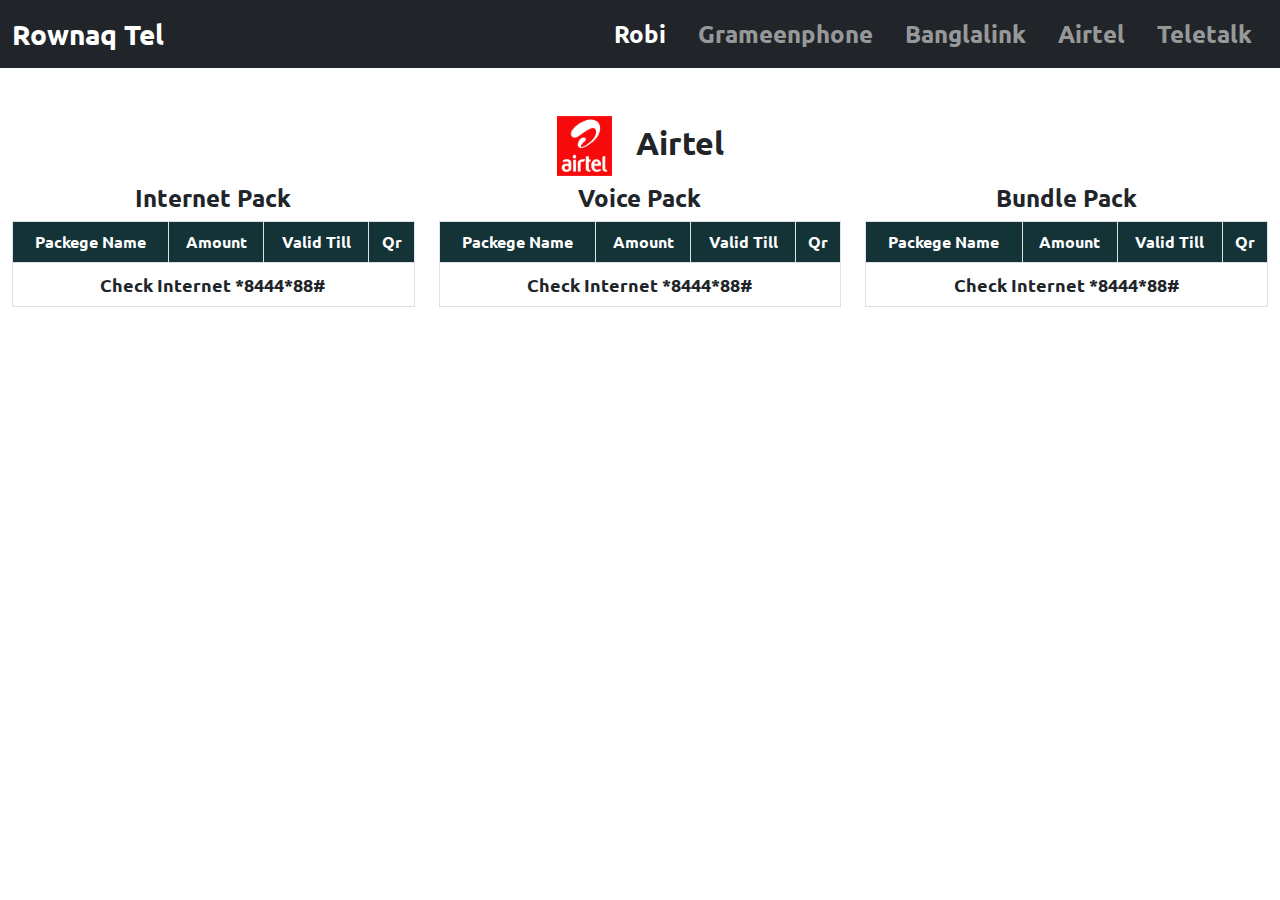
<file: airtel.html>
<!DOCTYPE html>
<html lang="en">

<head>
    <meta charset="UTF-8">
    <meta http-equiv="X-UA-Compatible" content="IE=edge">
    <meta name="viewport" content="width=device-width, initial-scale=1.0">
    <link rel="stylesheet" href="css/bootstrap.min.css">
    <link rel="stylesheet" href="style.css">
    <link rel="preconnect" href="https://fonts.gstatic.com">
    <link href="https://fonts.googleapis.com/css2?family=Ubuntu&display=swap" rel="stylesheet">
    <title>Data & voice</title>
</head>

<body>

    <nav class="navbar navbar-expand-lg navbar-dark bg-dark mb-5">
        <div class="container-fluid">
            <a class="navbar-brand fw-bolder fs-3" href="index.html">Rownaq Tel</a>
            <button class="navbar-toggler" type="button" data-bs-toggle="collapse" data-bs-target="#navbarNav"
                aria-controls="navbarNav" aria-expanded="false" aria-label="Toggle navigation">
                <span class="navbar-toggler-icon"></span>
            </button>
            <div class="collapse navbar-collapse justify-content-end fw-bold fs-4" id="navbarNav">
                <ul class="navbar-nav">
                    <li class="nav-item">
                        <a class="nav-link active px-3" aria-current="page" href="index.html">Robi</a>
                    </li>
                    <li class="nav-item">
                        <a class="nav-link px-3" href="grameenphone.html">Grameenphone</a>
                    </li>
                    <li class="nav-item">
                        <a class="nav-link px-3" href="banglalink.html">Banglalink</a>
                    </li>
                    <li class="nav-item">
                        <a class="nav-link px-3" href="airtel.html">Airtel</a>
                    </li>
                    <li class="nav-item">
                        <a class="nav-link px-3" href="teletalk.html">Teletalk</a>
                    </li>
                </ul>
            </div>
        </div>
    </nav>

    <div class="container-fluid">
        <section id="Airtel">
            <div class="row mt-5">
                <h3 class="text-center fs-2 fw-bolder mb-2"><img src="img/airtel.png" alt="" width="55px"> &nbsp; Airtel</h3>
                <div class="col-md-4">
                    <h4 class="text-center fw-bold fs-4">Internet Pack</h4>
                    <table class="table table-striped table-hover table-bordered">

                        <thead class="text-center">
                            <th>Packege Name</th>
                            <th>Amount</th>
                            <th>Valid Till</th>
                            <th>Qr</th>
                        </thead>
                        <tbody>

                        </tbody>
                        <tfoot>
                            <td colspan="4" class="table fw-bold text-center">Check Internet *8444*88#</td>
                        </tfoot>

                    </table>
                </div>
                <div class="col-md-4">
                    <h4 class="text-center fw-bold fs-4">Voice Pack</h4>
                    <table class="table table-striped table-hover table-bordered">

                        <thead class="text-center">
                            <th>Packege Name</th>
                            <th>Amount</th>
                            <th>Valid Till</th>
                            <th>Qr</th>
                        </thead>
                        <tbody>

                        </tbody>
                        <tfoot>
                            <td colspan="4" class="table fw-bold text-center">Check Internet *8444*88#</td>
                        </tfoot>

                    </table>
                </div>
                <div class="col-md-4">
                    <h4 class="text-center fw-bold fs-4">Bundle Pack</h4>
                    <table class="table table-striped table-hover table-bordered">

                        <thead class="text-center">
                            <th>Packege Name</th>
                            <th>Amount</th>
                            <th>Valid Till</th>
                            <th>Qr</th>
                        </thead>
                        <tbody>

                        </tbody>
                        <tfoot>
                            <td colspan="4" class="table fw-bold text-center">Check Internet *8444*88#</td>
                        </tfoot>

                    </table>
                </div>
            </div>
        </section>
    </div>




    <script src="js/bootstrap.min.js"></script>
</body>

</html>
</file>
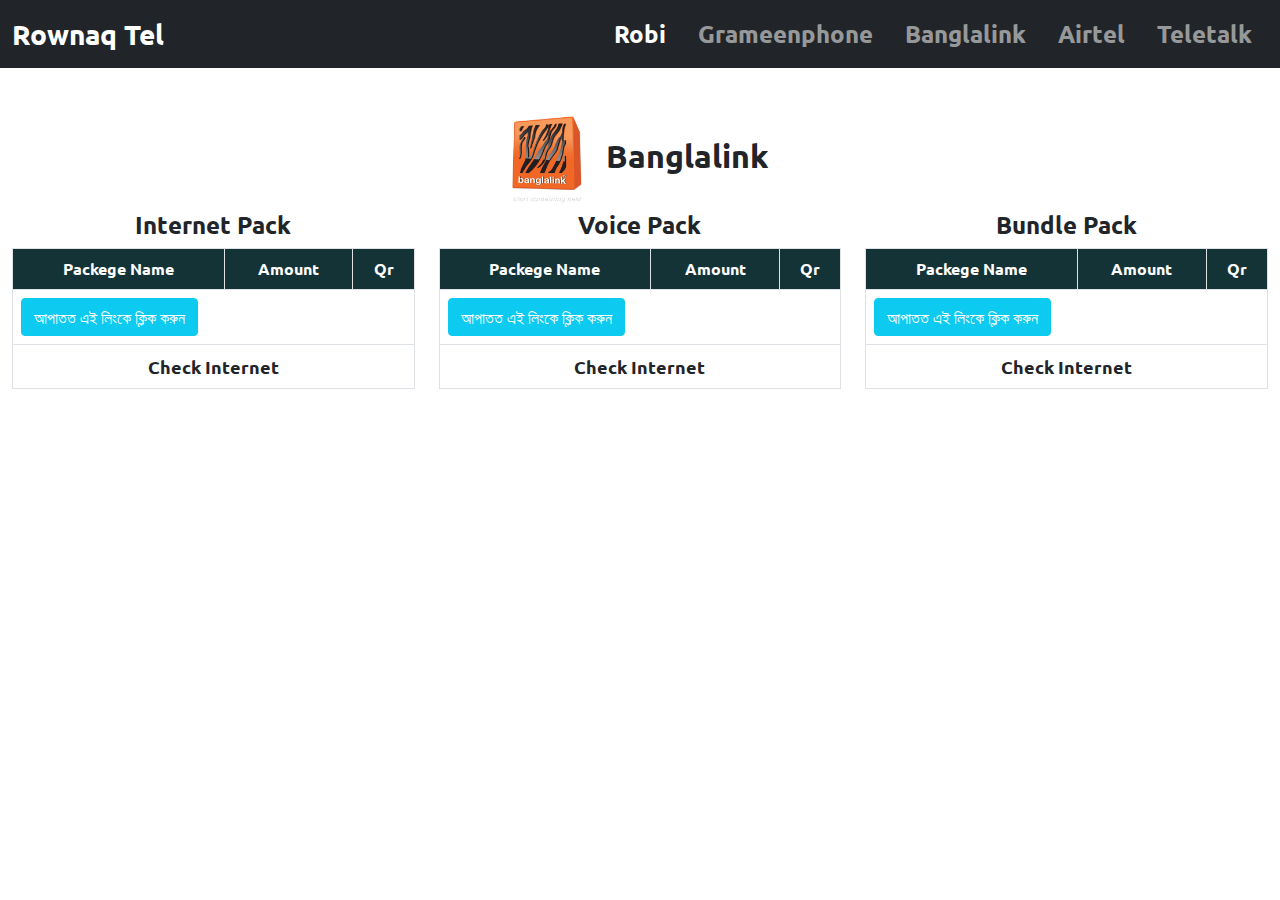
<file: banglalink.html>
<!DOCTYPE html>
<html lang="en">

<head>
    <meta charset="UTF-8">
    <meta http-equiv="X-UA-Compatible" content="IE=edge">
    <meta name="viewport" content="width=device-width, initial-scale=1.0">
    <link rel="stylesheet" href="css/bootstrap.min.css">
    <link rel="stylesheet" href="style.css">
    <link rel="preconnect" href="https://fonts.gstatic.com">
    <link href="https://fonts.googleapis.com/css2?family=Ubuntu&display=swap" rel="stylesheet">
    <title>Data & voice</title>
</head>

<body>

    <nav class="navbar navbar-expand-lg navbar-dark bg-dark mb-5">
        <div class="container-fluid">
            <a class="navbar-brand fw-bolder fs-3" href="index.html">Rownaq Tel</a>
            <button class="navbar-toggler" type="button" data-bs-toggle="collapse" data-bs-target="#navbarNav"
                aria-controls="navbarNav" aria-expanded="false" aria-label="Toggle navigation">
                <span class="navbar-toggler-icon"></span>
            </button>
            <div class="collapse navbar-collapse justify-content-end fw-bold fs-4" id="navbarNav">
                <ul class="navbar-nav">
                    <li class="nav-item">
                        <a class="nav-link active px-3" aria-current="page" href="index.html">Robi</a>
                    </li>
                    <li class="nav-item">
                        <a class="nav-link px-3" href="grameenphone.html">Grameenphone</a>
                    </li>
                    <li class="nav-item">
                        <a class="nav-link px-3" href="banglalink.html">Banglalink</a>
                    </li>
                    <li class="nav-item">
                        <a class="nav-link px-3" href="airtel.html">Airtel</a>
                    </li>
                    <li class="nav-item">
                        <a class="nav-link px-3" href="teletalk.html">Teletalk</a>
                    </li>
                </ul>
            </div>
        </div>
    </nav>

    <div class="container-fluid">
        <section id="Banglalink">
            <div class="row mt-5">
                <h3 class="text-center fs-2 fw-bolder mb-2"> <img src="img/blink.jpg" alt="" width="70px"> &nbsp; Banglalink</h3>
                <div class="col-md-4">
                    <h4 class="text-center fw-bold fs-4">Internet Pack</h4>
                    <table class="table table-hover table-bordered">
                        <thead class="text-center">
                            <th>Packege Name</th>
                            <th>Amount</th>
                            <th>Qr</th>
                        </thead>
                        <tbody>
                            <!-- <tr class="weekly">
                                <td colspan="3"> Weekly Packs</td>
                            </tr>
                           
                            <tr class="monthly">
                                <td colspan="3"> Monthly Packs</td>
                            </tr> -->
                           <tr>
                               <td colspan="3"> <button class="btn btn-info">
                                   <a href="https://www.banglalink.net/en/prepaid/internet" target="_blank">আপাতত এই লিংকে ক্লিক করুন</a>
                                </button></td>
                           </tr>

                        </tbody>
                        <tfoot>
                            <td colspan="3" class="table fw-bold text-center">Check Internet </td>
                        </tfoot>

                    </table>
                </div>
                <div class="col-md-4">
                    <h4 class="text-center fw-bold fs-4">Voice Pack</h4>
                    <table class="table table-hover table-bordered">

                        <thead class="text-center">
                            <th>Packege Name</th>
                            <th>Amount</th>
                            <th>Qr</th>
                        </thead>
                        <tbody>
                            <tr>
                                <td colspan="3"><button class="btn btn-info">
                                    <a href="https://www.banglalink.net/en/prepaid/voice" target="_blank">আপাতত এই লিংকে ক্লিক করুন</a></button></td>
                            </tr>
                            <!-- <tr class="weekly">
                                <td colspan="3"> Weekly Packs</td>
                            </tr>
                            <tr class="monthly">
                                <td colspan="3"> Monthly Packs</td>
                            </tr> -->

                        </tbody>
                        <tfoot>
                            <td colspan="3" class="table fw-bold text-center">Check Internet </td>
                        </tfoot>

                    </table>
                </div>
                <div class="col-md-4">
                    <h4 class="text-center fw-bold fs-4">Bundle Pack</h4>
                    <table class="table table-hover table-bordered">

                        <thead class="text-center">
                            <th>Packege Name</th>
                            <th>Amount</th>
                            <th>Qr</th>
                        </thead>
                        <tbody>
                            <!-- <tr class="weekly">
                                <td colspan="3"> Weekly Packs</td>
                            </tr>
                            <tr class="monthly">
                                <td colspan="3"> Monthly Packs</td>
                            </tr> -->
                            <tr>
                                <td colspan="3"><button class="btn btn-info">
                                    <a href="https://www.banglalink.net/en/prepaid/bundles" target="_blank">আপাতত এই লিংকে ক্লিক করুন</a>
                                </button></td>
                            </tr>
                        </tbody>
                        <tfoot>
                            <td colspan="3" class="table fw-bold text-center">Check Internet </td>
                        </tfoot>
                    </table>
                </div>
            </div>
        </section>


    </div>




    <script src="js/bootstrap.min.js"></script>
</body>

</html>
</file>
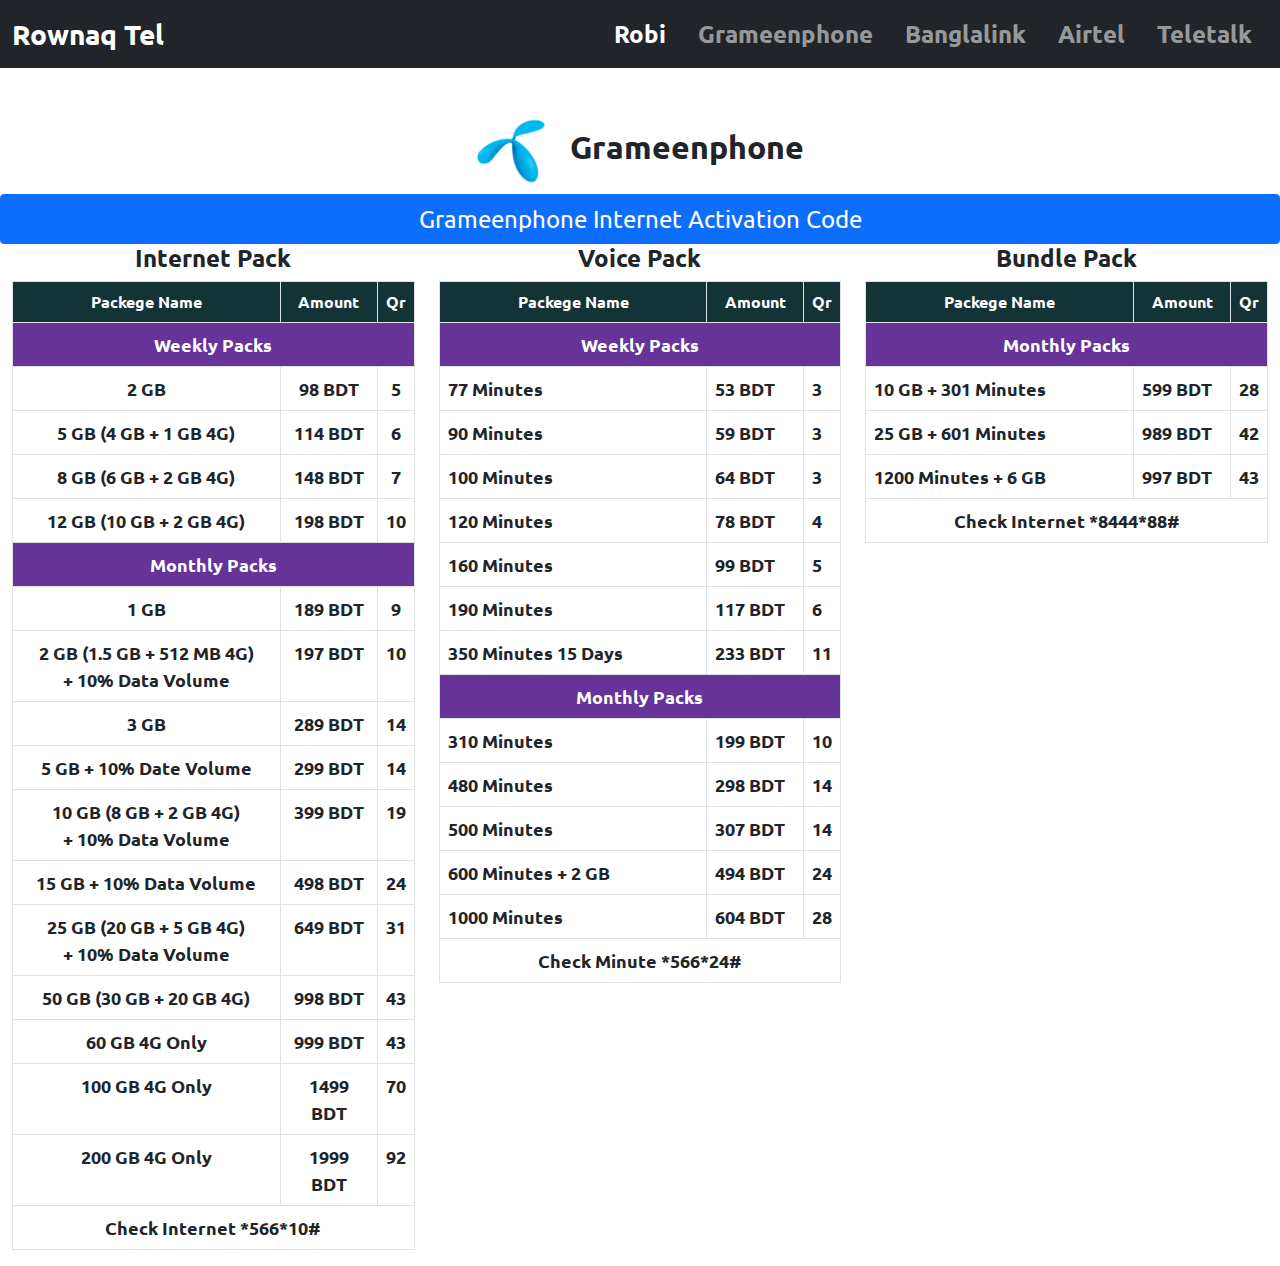
<file: grameenphone.html>
<!DOCTYPE html>
<html lang="en">

<head>
    <meta charset="UTF-8">
    <meta http-equiv="X-UA-Compatible" content="IE=edge">
    <meta name="viewport" content="width=device-width, initial-scale=1.0">
    <link rel="stylesheet" href="css/bootstrap.min.css">
    <link rel="stylesheet" href="style.css">
    <link rel="preconnect" href="https://fonts.gstatic.com">
    <link href="https://fonts.googleapis.com/css2?family=Ubuntu&display=swap" rel="stylesheet">
    <title>Data & voice</title>
</head>

<body>

    <nav class="navbar navbar-expand-lg navbar-dark bg-dark mb-5">
        <div class="container-fluid">
            <a class="navbar-brand fw-bolder fs-3" href="index.html">Rownaq Tel</a>
            <button class="navbar-toggler" type="button" data-bs-toggle="collapse" data-bs-target="#navbarNav"
                aria-controls="navbarNav" aria-expanded="false" aria-label="Toggle navigation">
                <span class="navbar-toggler-icon"></span>
            </button>
            <div class="collapse navbar-collapse justify-content-end fw-bold fs-4" id="navbarNav">
                <ul class="navbar-nav">
                    <li class="nav-item">
                        <a class="nav-link active px-3" aria-current="page" href="index.html">Robi</a>
                    </li>
                    <li class="nav-item">
                        <a class="nav-link px-3" href="grameenphone.html">Grameenphone</a>
                    </li>
                    <li class="nav-item">
                        <a class="nav-link px-3" href="banglalink.html">Banglalink</a>
                    </li>
                    <li class="nav-item">
                        <a class="nav-link px-3" href="airtel.html">Airtel</a>
                    </li>
                    <li class="nav-item">
                        <a class="nav-link px-3" href="teletalk.html">Teletalk</a>
                    </li>
                </ul>
            </div>
        </div>
    </nav>

    <div class="container-fluid">
        <section id="Grameenphone">
            <div class="row mt-5">
                <h3 class="text-center fs-2 fw-bolder mb-2"><img src="img/gphone.jpg" alt="Grameenphone Logo" width="70px" > &nbsp; Grameenphone</h3>
                <button class="btn btn-primary fs-4"><a href="https://www.grameenphone.com/personal/plans-offers/internet-packages#4g_packs" target="_blank">Grameenphone Internet Activation Code</a></button>
                <div class="col-md-4">
                    <h4 class="text-center fw-bold fs-4">Internet Pack</h4>
                    <table class="table table-hover table-bordered text-center">
                        <thead class="">
                            <th>Packege Name</th>
                            <th>Amount</th>
                            <th>Qr</th>
                        </thead>
                        <tbody>
                            <tr class="weekly">
                                <td colspan="3"> Weekly Packs</td>
                            </tr>
                            <tr>
                                <td>2 GB</td>
                                <td>98 BDT</td>
                                <td>5</td>
                            </tr>
                            <tr>
                                <td>5 GB (4 GB + 1 GB 4G)</td>
                                <td>114 BDT</td>
                                <td>6</td>
                            </tr>
                            <tr>
                                <td>8 GB (6 GB + 2 GB 4G)</td>
                                <td>148 BDT</td>
                                <td>7</td>
                            </tr>
                            <tr>
                                <td>12 GB (10 GB + 2 GB 4G)</td>
                                <td>198 BDT</td>
                                <td>10</td>
                            </tr>

                            <tr class="monthly">
                                <td colspan="3"> Monthly Packs</td>
                            </tr>

                            <tr>
                                <td>1 GB</td>
                                <td>189 BDT</td>
                                <td>9</td>
                            </tr>
                            <tr>
                                <td>2 GB (1.5 GB + 512 MB 4G) <br> + 10% Data Volume</td>
                                <td>197 BDT</td>
                                <td>10</td>
                            </tr>
                            <tr>
                                <td>3 GB</td>
                                <td>289 BDT</td>
                                <td>14</td>
                            </tr>
                            <tr>
                                <td>5 GB + 10% Date Volume</td>
                                <td>299 BDT</td>
                                <td>14</td>
                            </tr>
                            <tr>
                                <td>10 GB (8 GB + 2 GB 4G) <br> + 10% Data Volume</td>
                                <td>399 BDT</td>
                                <td>19</td>
                            </tr>
                            <tr>
                                <td>15 GB + 10% Data Volume</td>
                                <td>498 BDT</td>
                                <td>24</td>
                            </tr>
                            <tr>
                                <td>25 GB (20 GB + 5 GB 4G) <br> + 10% Data Volume</td>
                                <td>649 BDT</td>
                                <td>31</td>
                            </tr>
                            <tr>
                                <td>50 GB (30 GB + 20 GB 4G)</td>
                                <td>998 BDT</td>
                                <td>43</td>
                            </tr>
                            <tr>
                                <td>60 GB 4G Only</td>
                                <td>999 BDT</td>
                                <td>43</td>
                            </tr>
                            <tr>
                                <td>100 GB 4G Only</td>
                                <td>1499 BDT</td>
                                <td>70</td>
                            </tr>
                            <tr>
                                <td>200 GB 4G Only</td>
                                <td>1999 BDT</td>
                                <td>92</td>
                            </tr>
                        </tbody>
                        <tfoot>
                            <td colspan="3" class="table fw-bold text-center">Check Internet *566*10#</td>
                        </tfoot>

                    </table>
                </div>
                <div class="col-md-4">
                    <h4 class="text-center fw-bold fs-4">Voice Pack</h4>
                    <table class="table table-hover table-bordered">

                        <thead class="text-center">
                            <th>Packege Name</th>
                            <th>Amount</th>
                            <th>Qr</th>
                        </thead>
                        <tbody>
                            <tr class="weekly">
                                <td colspan="3"> Weekly Packs</td>
                            </tr>
                            <tr>
                                <td>77 Minutes</td>
                                <td>53 BDT</td>
                                <td>3</td>
                            </tr>
                            <tr>
                                <td>90 Minutes</td>
                                <td>59 BDT</td>
                                <td>3</td>
                            </tr>
                            <tr>
                                <td>100 Minutes</td>
                                <td>64 BDT</td>
                                <td>3</td>
                            </tr>
                            <tr>
                                <td>120 Minutes</td>
                                <td>78 BDT</td>
                                <td>4</td>
                            </tr>
                            <tr>
                                <td>160 Minutes</td>
                                <td>99 BDT</td>
                                <td>5</td>
                            </tr>
                            <tr>
                                <td>190 Minutes</td>
                                <td>117 BDT</td>
                                <td>6</td>
                            </tr>
                            <tr>
                                <td>350 Minutes 15 Days</td>
                                <td>233 BDT</td>
                                <td>11</td>
                            </tr>
                            <tr class="monthly">
                                <td colspan="3"> Monthly Packs</td>
                            </tr>
                            <tr>
                                <td>310 Minutes</td>
                                <td>199 BDT</td>
                                <td>10</td>
                            </tr>
                            <tr>
                                <td>480 Minutes</td>
                                <td>298 BDT</td>
                                <td>14</td>
                            </tr>
                            <tr>
                                <td>500 Minutes</td>
                                <td>307 BDT</td>
                                <td>14</td>
                            </tr>
                            <tr>
                                <td>600 Minutes + 2 GB</td>
                                <td>494 BDT</td>
                                <td>24</td>
                            </tr>
                            <tr>
                                <td>1000 Minutes</td>
                                <td>604 BDT</td>
                                <td>28</td>
                            </tr>
                        </tbody>
                        <tfoot>
                            <td colspan="3" class="table fw-bold text-center">Check Minute *566*24#</td>
                        </tfoot>
                    </table>
                </div>
                <div class="col-md-4">
                    <h4 class="text-center fw-bold fs-4">Bundle Pack</h4>
                    <table class="table table-hover table-bordered">

                        <thead class="text-center">
                            <th>Packege Name</th>
                            <th>Amount</th>
                            <th>Qr</th>
                        </thead>
                        <tbody>
                           
                            <tr class="monthly">
                                <td colspan="3"> Monthly Packs</td>
                            </tr>
                            <tr>
                                <td>10 GB + 301 Minutes</td>
                                <td>599 BDT</td>
                                <td>28</td>
                            </tr>
                            <tr>
                                <td>25 GB + 601 Minutes</td>
                                <td>989 BDT</td>
                                <td>42</td>
                            </tr>
                            <tr>
                                <td>1200 Minutes + 6 GB</td>
                                <td>997 BDT</td>
                                <td>43</td>
                            </tr>

                        </tbody>
                        <tfoot class="fw-bold text-center">
                            <td colspan="3" >Check Internet *8444*88#</td>
                        </tfoot>

                    </table>
                </div>
            </div>
        </section>
    </div>




    <script src="js/bootstrap.min.js"></script>
</body>

</html>
</file>
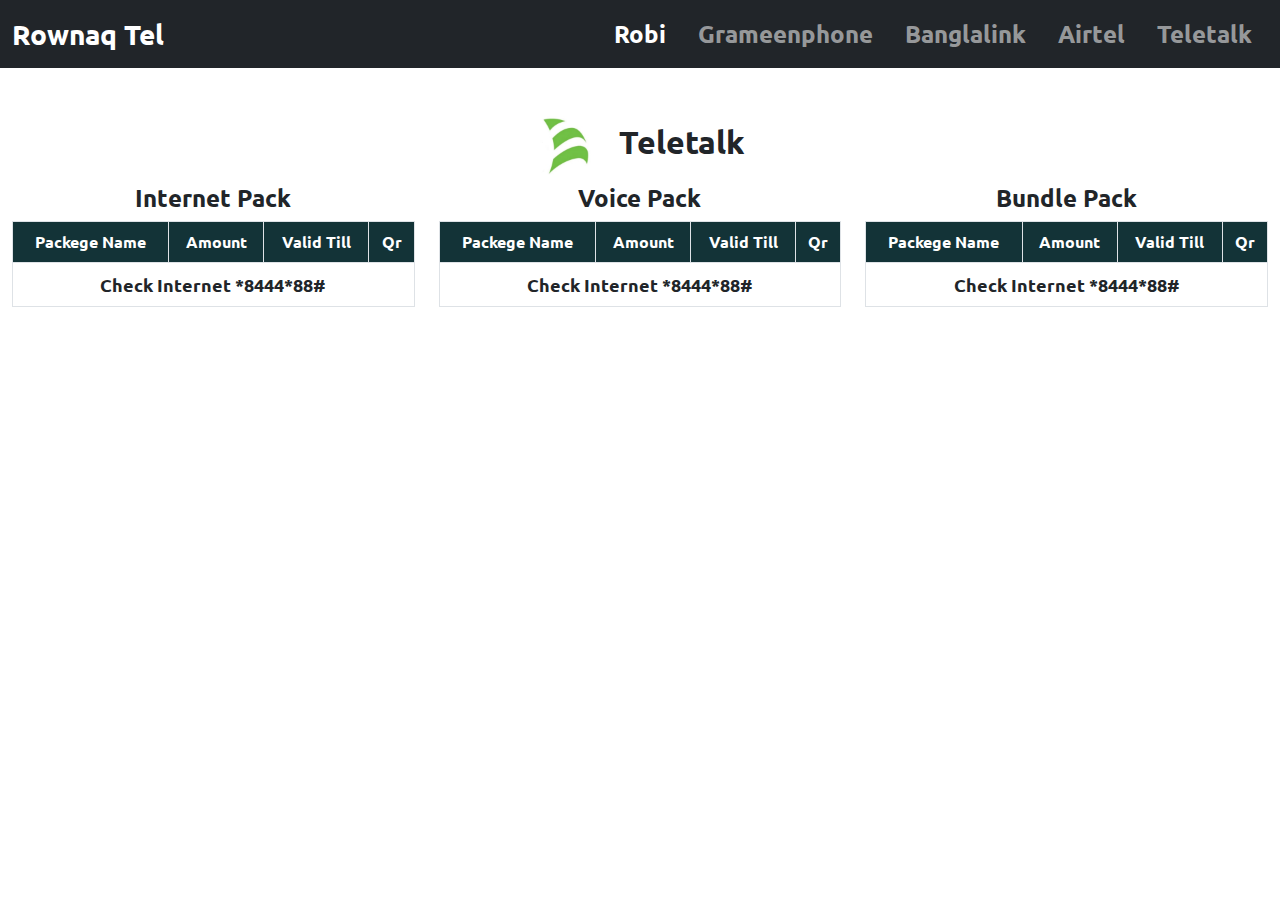
<file: teletalk.html>
<!DOCTYPE html>
<html lang="en">

<head>
    <meta charset="UTF-8">
    <meta http-equiv="X-UA-Compatible" content="IE=edge">
    <meta name="viewport" content="width=device-width, initial-scale=1.0">
    <link rel="stylesheet" href="css/bootstrap.min.css">
    <link rel="stylesheet" href="style.css">
    <link rel="preconnect" href="https://fonts.gstatic.com">
    <link href="https://fonts.googleapis.com/css2?family=Ubuntu&display=swap" rel="stylesheet">
    <title>Data & voice</title>
</head>

<body>

    <nav class="navbar navbar-expand-lg navbar-dark bg-dark mb-5">
        <div class="container-fluid">
            <a class="navbar-brand fw-bolder fs-3" href="index.html">Rownaq Tel</a>
            <button class="navbar-toggler" type="button" data-bs-toggle="collapse" data-bs-target="#navbarNav"
                aria-controls="navbarNav" aria-expanded="false" aria-label="Toggle navigation">
                <span class="navbar-toggler-icon"></span>
            </button>
            <div class="collapse navbar-collapse justify-content-end fw-bold fs-4" id="navbarNav">
                <ul class="navbar-nav">
                    <li class="nav-item">
                        <a class="nav-link active px-3" aria-current="page" href="index.html">Robi</a>
                    </li>
                    <li class="nav-item">
                        <a class="nav-link px-3" href="grameenphone.html">Grameenphone</a>
                    </li>
                    <li class="nav-item">
                        <a class="nav-link px-3" href="banglalink.html">Banglalink</a>
                    </li>
                    <li class="nav-item">
                        <a class="nav-link px-3" href="airtel.html">Airtel</a>
                    </li>
                    <li class="nav-item">
                        <a class="nav-link px-3" href="teletalk.html">Teletalk</a>
                    </li>
                </ul>
            </div>
        </div>
    </nav>

    <div class="container-fluid">
        <section id="Teletalk">
            <div class="row mt-5">
                <h3 class="text-center fs-2 fw-bolder mb-2"> <img src="img/teletalk.png" alt="" width="60px"> &nbsp; Teletalk</h3>
                <div class="col-md-4">
                    <h4 class="text-center fw-bold fs-4">Internet Pack</h4>
                    <table class="table table-striped table-hover table-bordered">

                        <thead class="text-center">
                            <th>Packege Name</th>
                            <th>Amount</th>
                            <th>Valid Till</th>
                            <th>Qr</th>
                        </thead>
                        <tbody>

                        </tbody>
                        <tfoot>
                            <td colspan="4" class="table fw-bold text-center">Check Internet *8444*88#</td>
                        </tfoot>

                    </table>
                </div>
                <div class="col-md-4">
                    <h4 class="text-center fw-bold fs-4">Voice Pack</h4>
                    <table class="table table-striped table-hover table-bordered">

                        <thead class="text-center">
                            <th>Packege Name</th>
                            <th>Amount</th>
                            <th>Valid Till</th>
                            <th>Qr</th>
                        </thead>
                        <tbody>

                        </tbody>
                        <tfoot>
                            <td colspan="4" class="table fw-bold text-center">Check Internet *8444*88#</td>
                        </tfoot>

                    </table>
                </div>
                <div class="col-md-4">
                    <h4 class="text-center fw-bold fs-4">Bundle Pack</h4>
                    <table class="table table-striped table-hover table-bordered">

                        <thead class="text-center">
                            <th>Packege Name</th>
                            <th>Amount</th>
                            <th>Valid Till</th>
                            <th>Qr</th>
                        </thead>
                        <tbody>

                        </tbody>
                        <tfoot>
                            <td colspan="4" class="table fw-bold text-center">Check Internet *8444*88#</td>
                        </tfoot>

                    </table>
                </div>
            </div>
        </section>
    </div>




    <script src="js/bootstrap.min.js"></script>
</body>

</html>
</file>
<file: style.css>
body{
    font-family: 'Ubuntu', sans-serif;
}

thead{
    background-color: #133337;
    color: white;
    width: 100;
}
td{
    width: 75%;
    align-items: center;
    justify-content: center;
    font-weight: bold;
    font-size: 18px;
}


.weekly, .monthly{
    color: white;
    background-color: rebeccapurple;
    color: white;
    text-align: center;
}

a {
    color: white;
    text-decoration: none;
}

a:visited {
    color: white;
}

a:hover {
    color: white;
}
</file>
